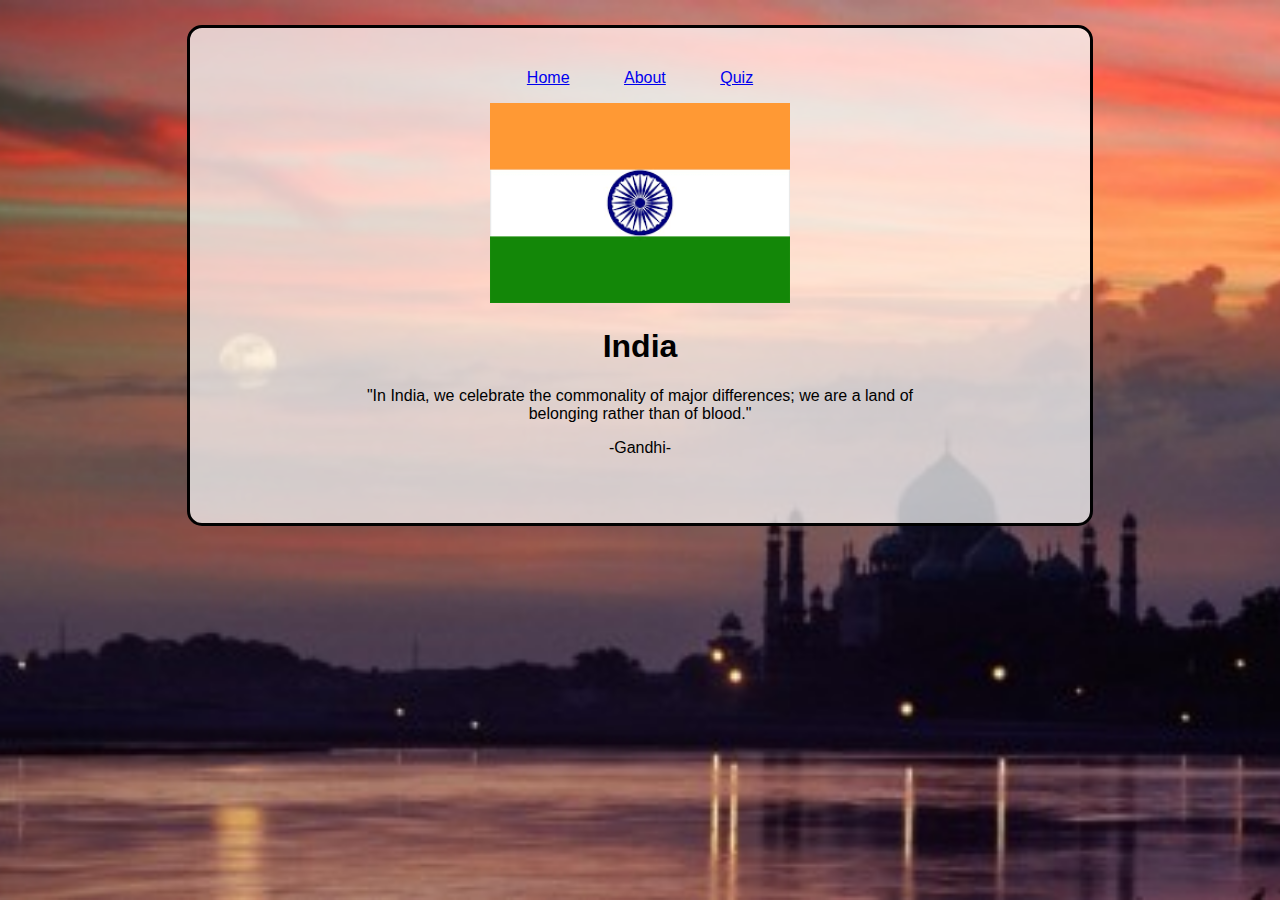
<file: website/index.html>
<!DOCTYPE html>
<html>
  <head>
    <title>India</title>
    <link rel="stylesheet" href="style.css" />
    <script defer src="main.js"></script>
  </head>

  <body>
    <!-- NAVIGATION BAR -->
    <p class="nav">
      <a href="index.html">Home</a>
      <a href="about.html">About</a>
      <a href="quiz.html">Quiz</a>
    </p>
    <img class="image1" src="image/India.png" alt="India Flag" width="300px" />

    <!-- PAGE TITLE & CONTENT -->
    <h1>India</h1>
    <p class="home2">
      "In India, we celebrate the commonality of major differences; we are a
      land of belonging rather than of blood."
    </p>
    <p class="home3">-Gandhi-</p>
  </body>
</html>
</file>
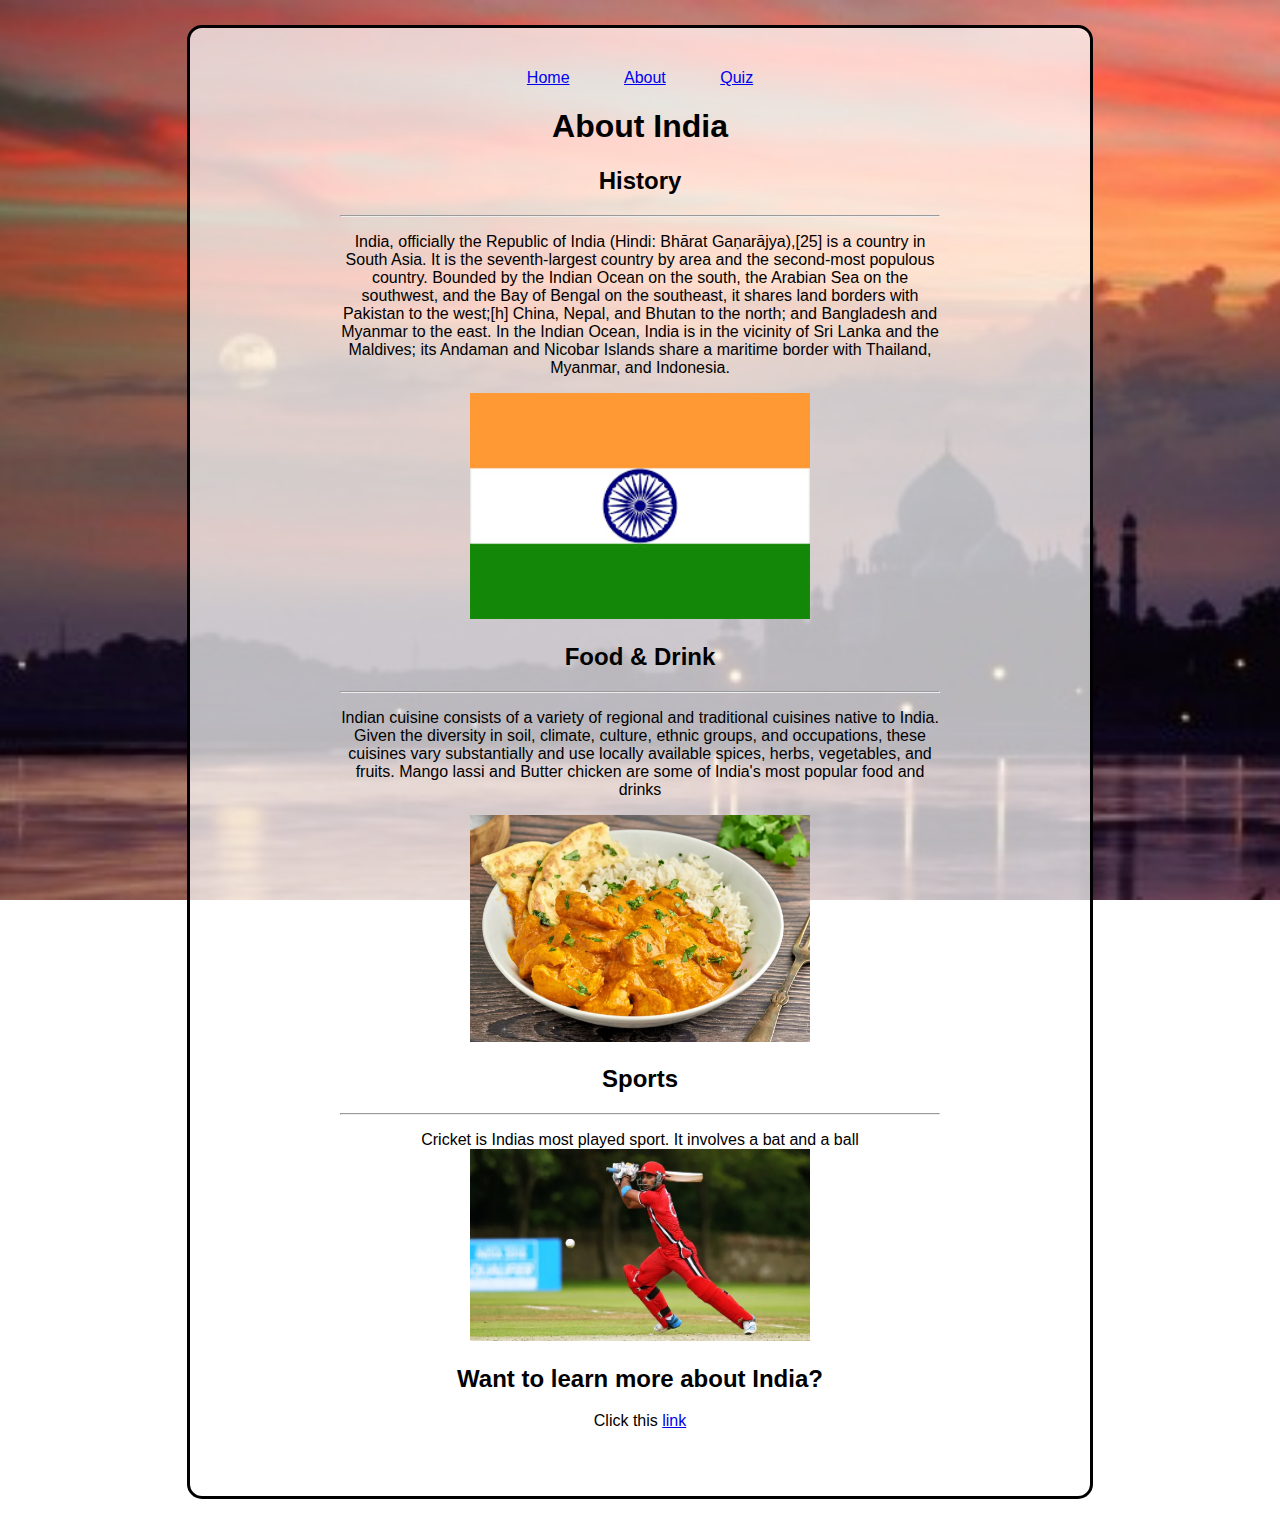
<file: website/about.html>
<!DOCTYPE html>
<html>
  <head>
    <title>About India</title>
    <link rel="stylesheet" href="style.css" />
    <script defer src="main.js"></script>
  </head>

  <body>
    <!-- NAVIGATION BAR -->
    <p class="nav">
      <a href="index.html">Home</a>
      <a href="about.html">About</a>
      <a href="quiz.html">Quiz</a>
    </p>

    <!-- PAGE TITLE & CONTENT -->
    <h1>About India</h1>
    <h2 class="title1">History</h2>
    <hr />
    <p class="about1">
      India, officially the Republic of India (Hindi: Bhārat Gaṇarājya),[25] is
      a country in South Asia. It is the seventh-largest country by area and the
      second-most populous country. Bounded by the Indian Ocean on the south,
      the Arabian Sea on the southwest, and the Bay of Bengal on the southeast,
      it shares land borders with Pakistan to the west;[h] China, Nepal, and
      Bhutan to the north; and Bangladesh and Myanmar to the east. In the Indian
      Ocean, India is in the vicinity of Sri Lanka and the Maldives; its Andaman
      and Nicobar Islands share a maritime border with Thailand, Myanmar, and
      Indonesia.
    </p>
    <img src="image/India.png" alt="India flag" width="340px" />
    <h2 class="title2">Food & Drink</h2>
    <hr />
    <p class="about2">
      Indian cuisine consists of a variety of regional and traditional cuisines
      native to India. Given the diversity in soil, climate, culture, ethnic
      groups, and occupations, these cuisines vary substantially and use locally
      available spices, herbs, vegetables, and fruits. Mango lassi and Butter
      chicken are some of India's most popular food and drinks
    </p>
    <img src="image/Butter-chicken-3.webp" alt="Butter chicken" width="340px" />
    <h2 class="title3">Sports</h2>
    <hr />
    <p class="about3">
      Cricket is Indias most played sport. It involves a bat and a ball

      <img src="image/t20.webp" alt="Cricket" width="340px" />
    </p>

    <h2 class="title4">Want to learn more about India?</h2>
    <p class="about4">
      Click this
      <a href="https://en.wikipedia.org/wiki/India" target="_blank">link</a>
    </p>
  </body>
</html>
</file>
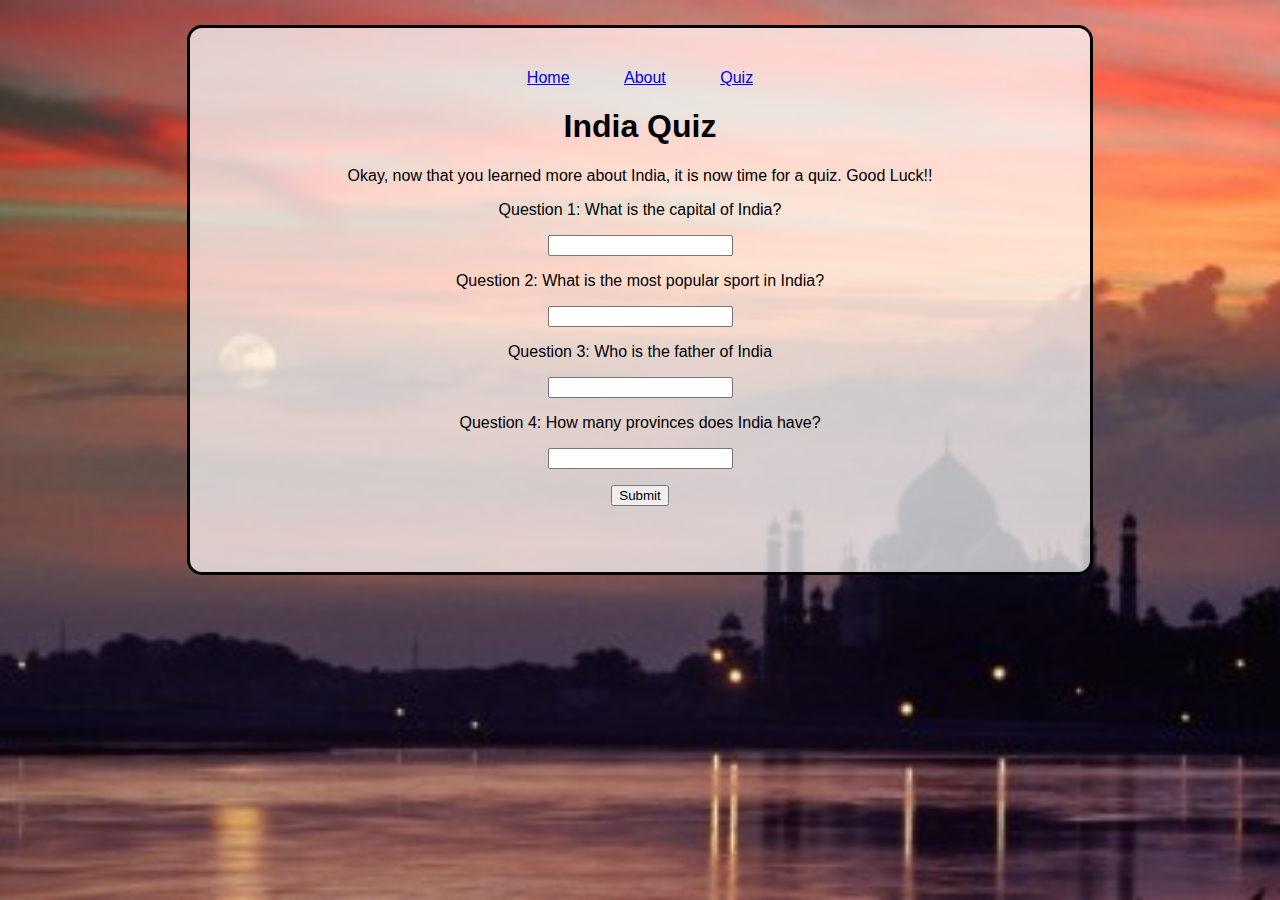
<file: website/quiz.html>
<!DOCTYPE html>
<html>
  <head>
    <title>India quiz</title>
    <link rel="stylesheet" href="style.css" />
    <script defer src="main.js"></script>
  </head>

  <body>
    <!-- NAVIGATION BAR -->
    <p class="nav">
      <a href="index.html">Home</a>
      <a href="about.html">About</a>
      <a href="quiz.html">Quiz</a>
    </p>

    <!-- PAGE TITLE & CONTENT -->
    <h1>India Quiz</h1>
    <p>
      Okay, now that you learned more about India, it is now time for a quiz.
      Good Luck!!
    </p>
    <p>Question 1: What is the capital of India?</p>
    <input id="q1" type="text" />
    <p id="out1"></p>

    <p>Question 2: What is the most popular sport in India?</p>
    <input id="q2" type="text" />
    <p id="out2"></p>
    <p>Question 3: Who is the father of India</p>
    <input id="q3" type="text" />
    <p id="out3"></p>
    <p>Question 4: How many provinces does India have?</p>
    <input id="q4" type="text" />
    <p id="out4"></p>
    <p class="score" id="scores"></p>
    <p id="output"></p>

    <p><button id="btn">Submit</button></p>
    <p class="out" id="outpu2"></p>
  </body>
</html>
</file>
<file: website/style.css>
body {
  text-align: center;
}

.nav a {
  margin: 0px 25px;
}
body {
  background-color: rgba(255, 255, 255, 0.712);
  border-radius: 15px;
  border: solid;
  width: 600px;
  margin: 25px auto;
  padding: 25px 150px 50px;
  font-family: Verdana, Geneva, Tahoma, sans-serif;
}
html {
  background: url("image/india\ background.jpg") no-repeat center fixed;
  background-size: cover;
}
</file>
